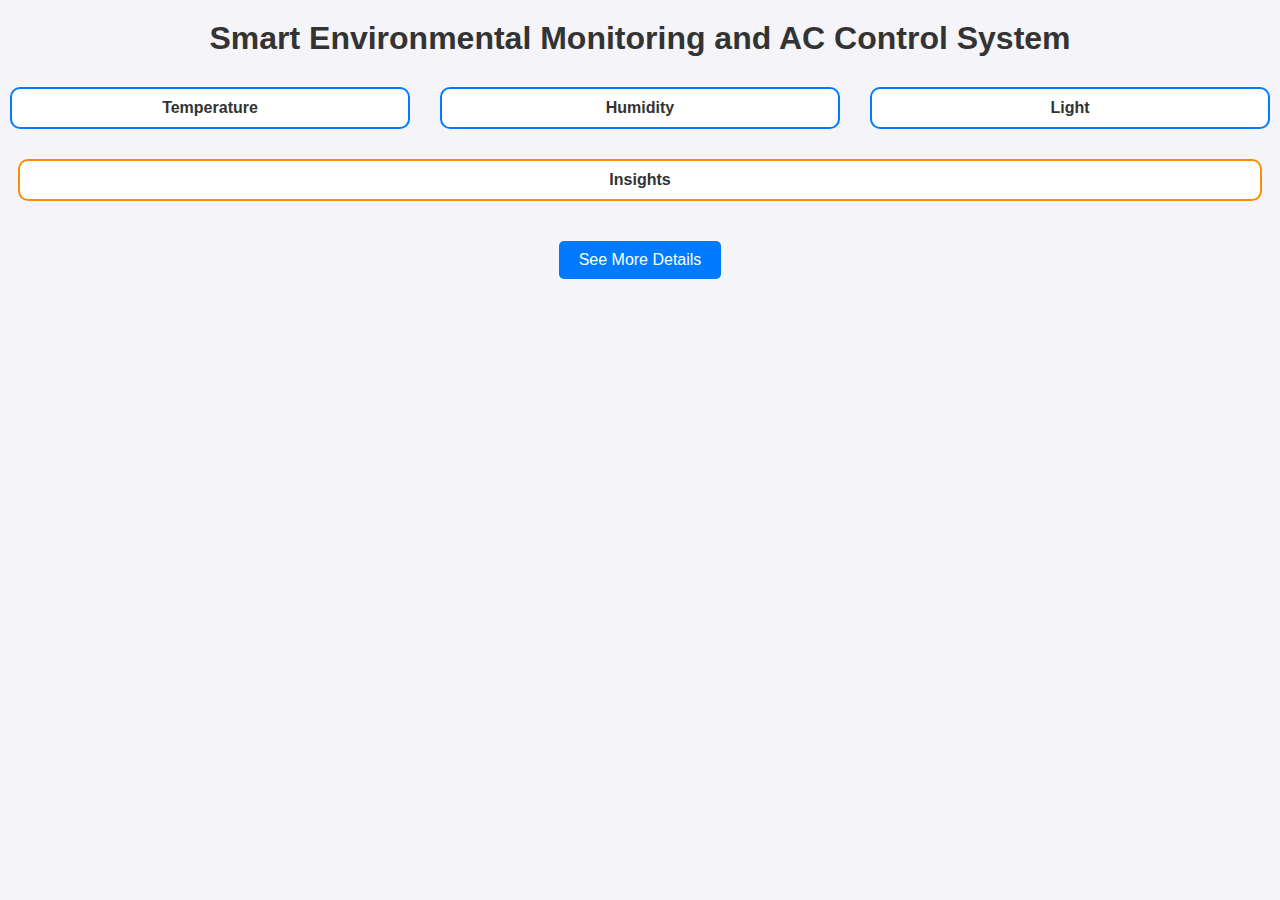
<file: finalsensor/index.html>
<!DOCTYPE html>
<html lang="en">

<head>
  <meta charset="UTF-8">
  <meta name="viewport" content="width=device-width, initial-scale=1.0">
  <title>Smart Home System</title>
  <link rel="stylesheet" href="styles.css">
</head>

<body>
  <center>
    <h2>Smart Environmental Monitoring and AC Control System</h2>
    <div class="averages-container">
      <div class="average-box" id="temperatureAvg">Temperature</div>
      <div class="average-box" id="humidityAvg">Humidity</div>
      <div class="average-box" id="distanceAvg">Light</div>
    </div>
    <div id="insights" class="insights-box">Insights</div>
    <button onclick="location.href='details.html'">See More Details</button>
  </center>
  <script src="scripts.js"></script>
</body>

</html>
</file>
<file: finalsensor/styles.css>
body {
  font-family: 'Arial', sans-serif;
  background-color: #f4f4f9;
  margin: 0;
  padding: 0;
  color: #333;
  overflow-x: hidden; /* Ensure no horizontal scrolling */
}

h2 {
  font-size: 2em;
  margin: 20px 0;
}

button {
  padding: 10px 20px;
  margin-top: 20px;
  font-size: 1em;
  background-color: #007BFF;
  color: #fff;
  border: none;
  border-radius: 5px;
  cursor: pointer;
}

button:hover {
  background-color: #0056b3;
}

.averages-container {
  display: flex;
  flex-wrap: wrap;
  justify-content: center;
  gap: 10px;
  margin-bottom: 20px;
}

.average-box {
  font-size: 1em;
  font-weight: bold;
  border: 2px solid #007BFF;
  padding: 10px 20px;
  border-radius: 10px;
  background-color: #fff;
  text-align: center;
  flex: 1 1 200px;
  margin: 10px;
}

.insights-box {
  font-size: 1em;
  font-weight: bold;
  border: 2px solid #FF8C00;
  padding: 10px 20px;
  border-radius: 10px;
  background-color: #fff;
  text-align: center;
  width: calc(100% - 80px); /* Adjust width as necessary */
  margin: 20px 10px; /* Adjust margins as necessary */
}

.container {
  display: flex;
  flex-direction: column;
  align-items: center;
  padding: 20px;
}

.table-container,
.chart-container {
  width: 100%;
  max-width: 600px;
  margin: 10px;
}

table {
  width: 100%;
  margin: 20px auto;
  border-collapse: collapse;
  text-align: center;
  background-color: #fff;
  box-shadow: 0 2px 4px rgba(0, 0, 0, 0.1);
}

th, td {
  border: 1px solid #dddddd;
  padding: 8px;
}

th {
  background-color: #007BFF;
  color: #fff;
}

@media (min-width: 768px) {
  .container {
    flex-direction: row;
    justify-content: space-around;
  }

  .table-container,
  .chart-container {
    width: 45%;
  }
}

@media (max-width: 768px) {
  .chart-container {
    order: -1; /* Move charts above the table */
  }

  .average-box {
    flex: 1 1 100%;
  }

  .insights-box {
    width: calc(100% - 60px); /* Adjust width to fit within smaller screens */
    margin: 20px 10px; /* Adjust margins as necessary */
  }
}
</file>
